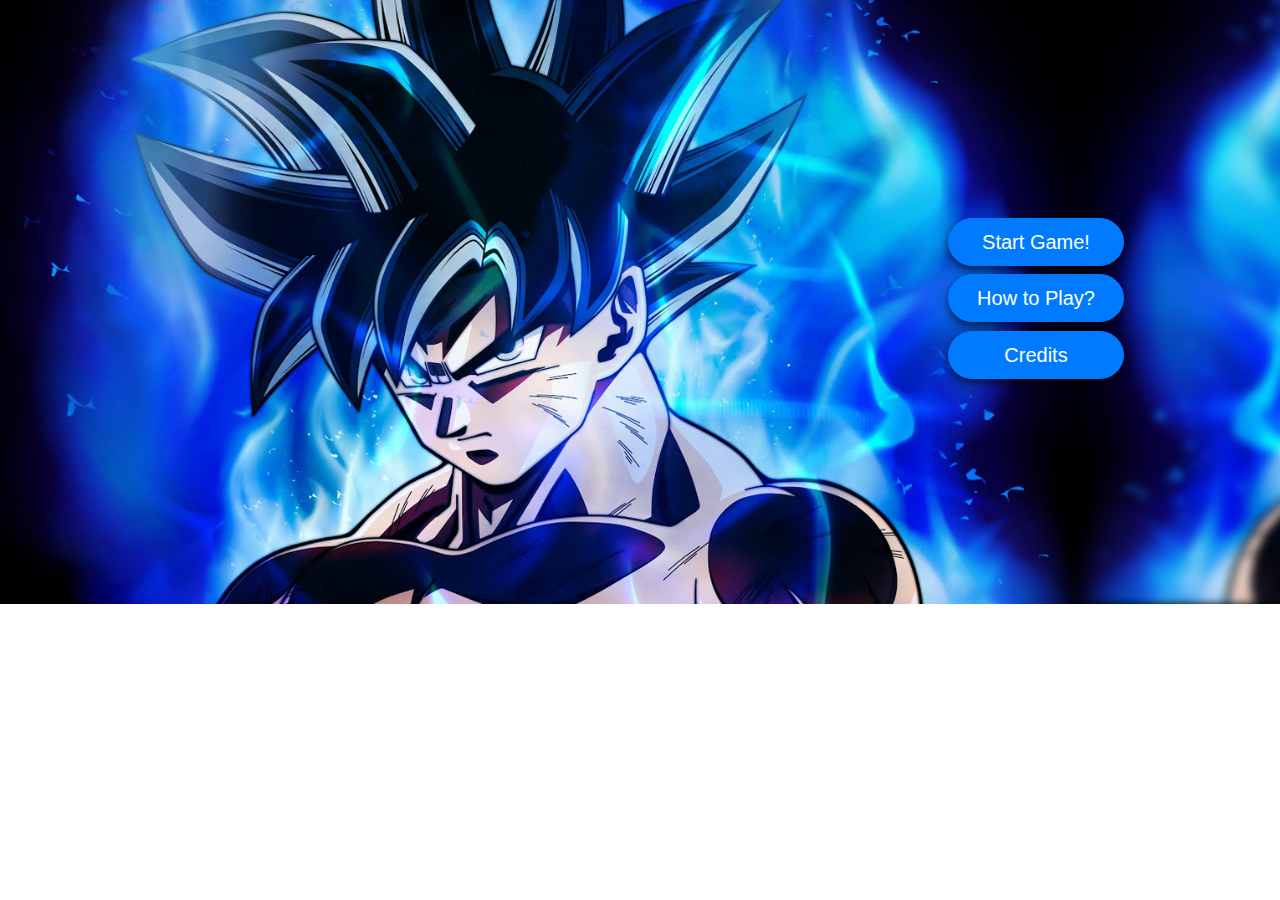
<file: index.html>
<!DOCTYPE html>
<html lang="en">
<head>
    <meta charset="UTF-8">
    <meta name="viewport" content="width=device-width, initial-scale=1.0">
    <meta http-equiv="X-UA-Compatible" content="ie=edge">
    <title>Dragon Ball</title>
    <link rel="stylesheet" href="https://stackpath.bootstrapcdn.com/bootstrap/4.3.1/css/bootstrap.min.css">
    <link rel="stylesheet" href="https://maxcdn.bootstrapcdn.com/font-awesome/4.7.0/css/font-awesome.min.css">
    <link href="https://fonts.googleapis.com/css?family=Iceland&display=swap" rel="stylesheet">
    <link rel="stylesheet" href="css/homePage.css">
    <link rel="stylesheet" href="css/characterPage.css">
</head>
<body>
    <audio autoplay loop>
        <source src="audio/intro.ogg" type="audio/ogg">
    </audio>
    <audio id="sound">   
            <source src="audio/characterSound2.mp3" />
    </audio>
    <div class='menu' id='menu'>
        <button type="button" class="btn btn-primary btn-lg btn-block" id="start" onclick='levelDisplay();'>Start Game!</button>
        <button type="button" class="btn btn-primary btn-lg btn-block" id="help" onclick='helpDisplay();'>How to Play?</button>
        <button type="button" class="btn btn-primary btn-lg btn-block" id="credits" onclick="location.href = 'credits.html';">Credits</button>
    </div>
    <div class='level' id='level'>
        <h3>Select Level</h3>
        <button type="button" class="btn btn-primary btn-lg btn-block" id="easy">Easy</button>
        <button type="button" class="btn btn-primary btn-lg btn-block" id="medium">Medium</button>
        <button type="button" class="btn btn-primary btn-lg btn-block" id="hard">Hard</button>
        <button class="btn btn-primary" id="helpBack" onclick='menuDisplay();'>Back</button>
    </div>
    <div id="helpPage" class="card card-body text-white">
        <u>How to Play!</u>
        <br>
        <br>
        <h4>Try to hit the ball and don't let it pass you.</h4>
        <p class="L playersHelp">Player 1</p>
        <p class="R playersHelp">Player 2</p>
        <img id="helpKeys" src="images/keys.gif">
        <button class="btn btn-primary" id="helpBack" onclick='menuDisplay();'>Back</button>
    </div>
    <div id="scoreLimit" class="scoreLimit">
        <form action="" class="scoreForm">
            <h4 id="scoreText">Enter your score limit:</h4>
            <input id="scoreInput" type="text" name="scorelimit" value="" placeholder="Maximum score limit is 20...">
            <button id="scoreSubmit" type ="submit" class="btn btn-primary">Next</button>
        </form>
        <button class="btn btn-primary" id="scoreBack" onclick='levelDisplay();'>Back</button>
        <p class="error-message"></p>
    </div>
    <div id="characterSelection">
        <h2 class="player1Text" id="player1Text">
            <!--Written by javascript function createPlayer1Text & printPlayer1Text-->
        </h2>
        <div class="player1ImageDiv" id="player1ImageDiv">
            <img src="images/goku9 (1).png" class="player1Image" id="player1Image">
        </div>

        <div class="player2ImageDiv" id="player2ImageDiv">
            <img src="images/goku8 (2).png" class="player2Image" id="player2Image">
        </div>

        <h2 class="player2Text" id="player2Text">
        </h2>

        <div class="player1ShowDiv" id="player1ShowDiv">
        </div>

        <div class="player2ShowDiv" id="player2ShowDiv">
        </div>

        <div class="buttonsDiv" id="buttonsDiv">
            <button class="helpButton helpLink" id="charBack">Back</button>
            <button class="nextButton nextLink" id="nextButton">NEXT</button>
        </div>
    </div>
    <script src="js/preGame.js"></script>
    <script src="js/characterPage.js"></script>
</body>
</html>
</file>
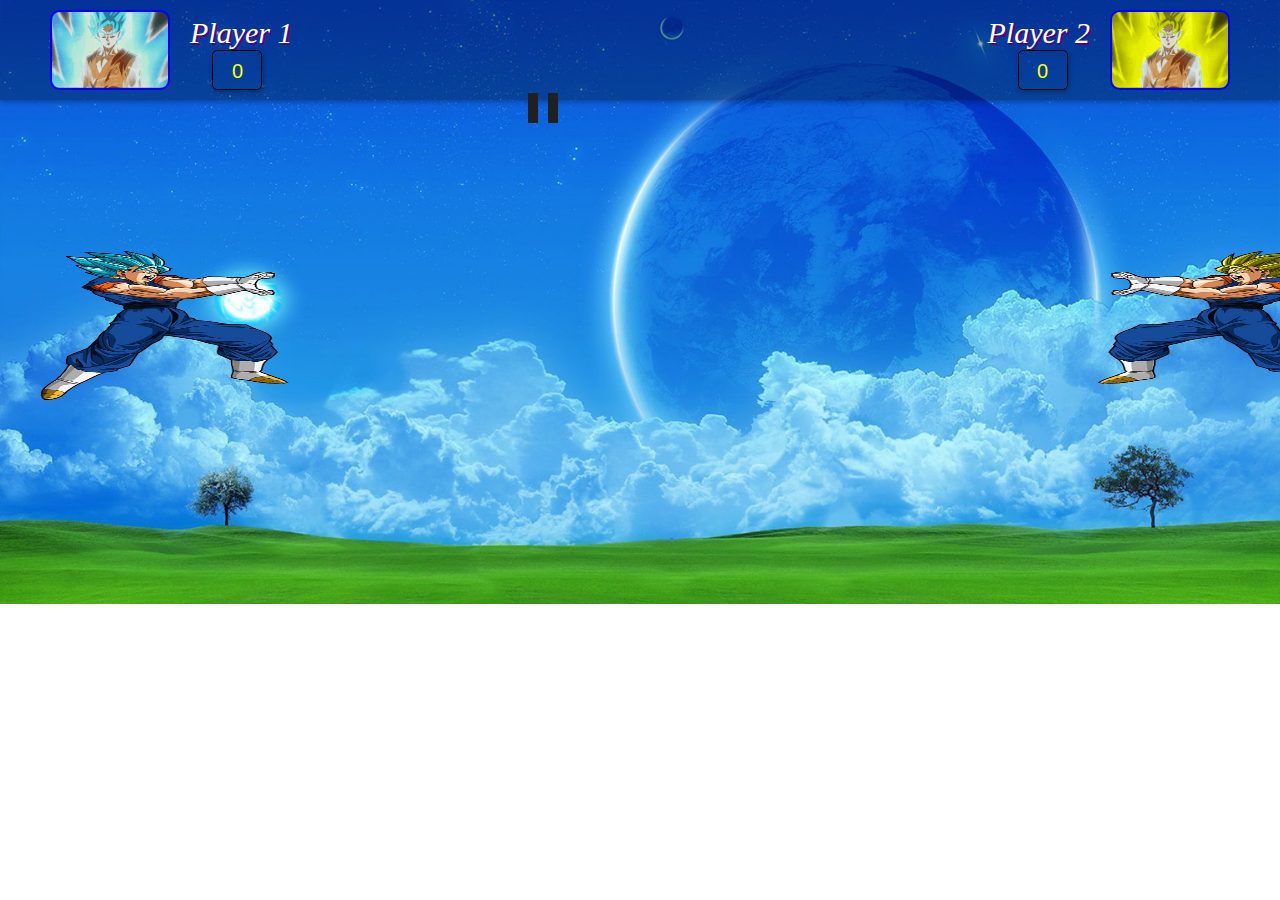
<file: gameScreen.html>
<!DOCTYPE html>
<html lang="en">

    <head>
        <title>Dragon Ball</title>
        <meta charset="UTF-8">
        <link rel="stylesheet" href="https://stackpath.bootstrapcdn.com/bootstrap/4.3.1/css/bootstrap.min.css">
        <link rel="stylesheet" href="https://maxcdn.bootstrapcdn.com/font-awesome/4.7.0/css/font-awesome.min.css">
        <link rel="stylesheet" href="css/main.css">
    </head>

    <body>
        <div id="container">
            <header>
                <img src="images/yellow_goku.gif" alt="First Player image" id="firstPlayerImage"/>    
                <img src="images/blue_goku.gif" alt="second Player image" id="secondPlayerImage"/> 
                <p id="firstPlayerName"  class="playerName"> Player 1</p>
                <p id="secondPlayerName" class="playerName"> Player 2</p>
                <div id="LscoreBox" class="scoreLabel"><p id="Lscore">0</p></div>
                <div id="RscoreBox" class="Rscore scoreLabel"><p id="Rscore">0</p></div>
                <button id="pause" disabled></button>
            </header>
            
            <div id="loader">
            </div>
            <footer></footer>
            <div class="popup" id="popup">
                <div class="popuptext" id="myPopup">
                    <h3>Menu</h3>
                    <hr>
                    <button type="button" class="btn btn-primary btn-lg btn-block" id="resume">Resume</button>
                    <button type="button" class="btn btn-primary btn-lg btn-block" id="howToPlay" onclick="location.href = 'howToPlay.html';">How To Play</button>
                    <button type="button" class="btn btn-primary btn-lg btn-block" id="mainMenu" onclick="location.href = 'index.html';">Main Menu</button>
                </div>
            </div>
        </div>
        
        <script src="js/loadingFunction.js"></script>
        <script src="js/components.js"> </script>
        <script src="js/gameScreen.js"></script>
        <script src="js/fireBall.js"></script>
        <script src="js/movements.js"></script>
        <script src="js/winning.js"></script>
        <script src="js/scoring.js"></script>
    </body>

</html>
</file>
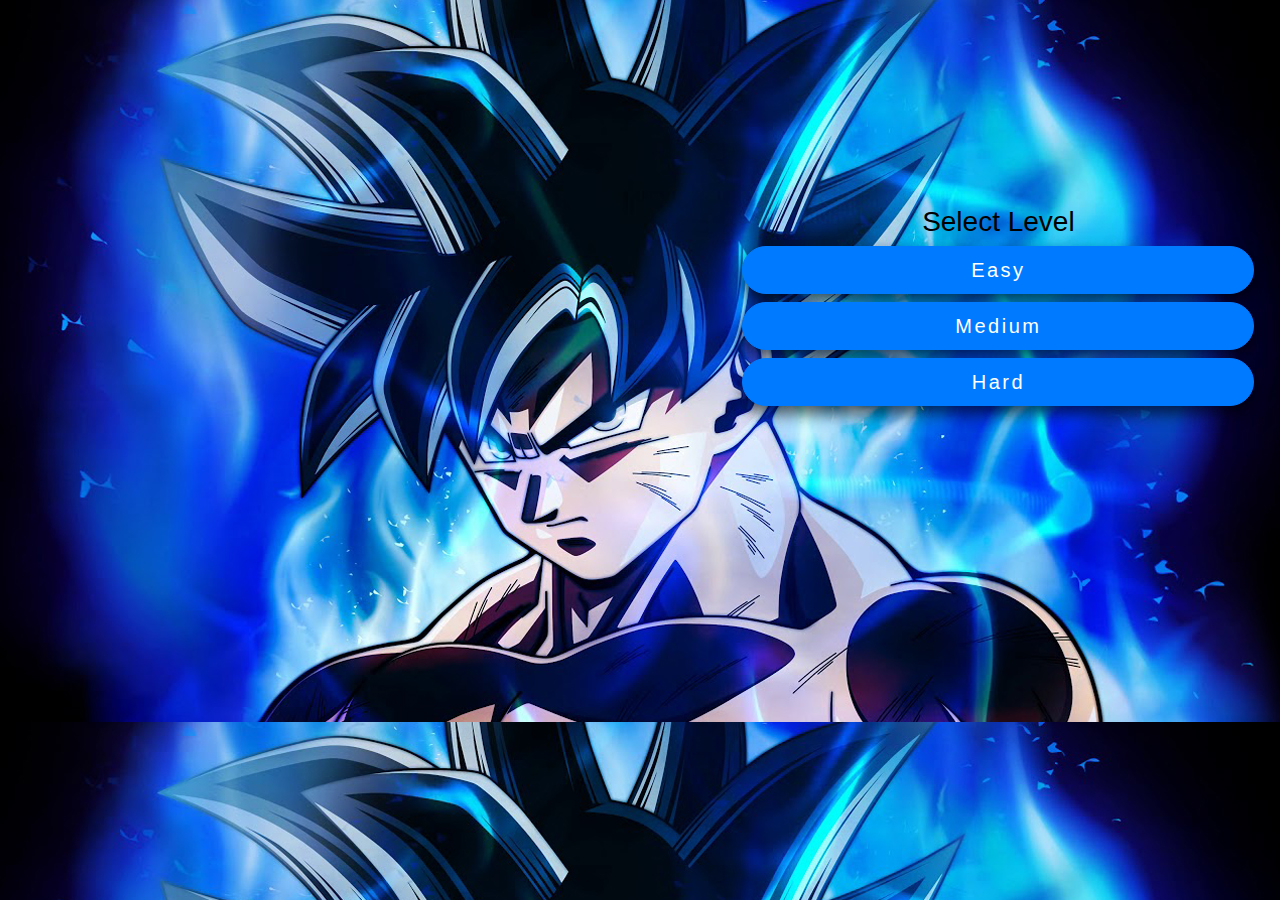
<file: level.html>
<!DOCTYPE html>
<html lang="en">

<head>
    <meta charset="UTF-8">
    <meta name="viewport" content="width=device-width, initial-scale=1.0">
    <meta http-equiv="X-UA-Compatible" content="ie=edge">
    <title>Dragon Ball</title>
    <link rel="stylesheet" href="https://stackpath.bootstrapcdn.com/bootstrap/4.3.1/css/bootstrap.min.css">
    <link rel="stylesheet" href="https://maxcdn.bootstrapcdn.com/font-awesome/4.7.0/css/font-awesome.min.css">

    <link rel="stylesheet" href="css/level.css">
</head>

<body>
    <audio autoplay loop>
        <source src="audio/intro.ogg" type="audio/ogg">
        <source src="audio/intro.mp3" type="audio/mp3">
    </audio>
    <div class='level' id='level'>
        <h3>Select Level</h3>
        <button type="button" class="btn btn-primary btn-lg btn-block" id="start" onclick="location.href = 'gameScreen.html';">Easy</button>
        <button type="button" class="btn btn-primary btn-lg btn-block" id="help" onclick="location.href = 'help.html';">Medium</button>
        <button type="button" class="btn btn-primary btn-lg btn-block" id="credits" onclick="location.href = 'credits.html';">Hard</button>
    </div>

</body>

</html>
</file>
<file: css/homePage.css>
#menu{
    margin: 200px;
    margin-top: 17%;
}
body{
    background-image: url(../images/homePageBackground.jpg);
    background-repeat: no-repeat;
    background-size: cover;
}
#start,#help,#credits{
    width: 20%;
    margin: auto;
    margin-left: 85%;
    margin-top: 1%;
}

.btn{
    border-radius: 100px;
    box-shadow: 0px 4px 8px rgba(0, 0, 0, 0.631);
}

#level 
{
    color: white;
    text-align: center;
    margin:auto;
    width: 300px;
    margin-top: 200px;
    display: none;
}

h3{
    text-shadow: 1px 1px 2px black, 0 0 10px rgba(0, 0, 255, 0.5), 0 0 3px rgb(63, 63, 224, .5);
    font-size: 35px;
}
h4{
    text-shadow: 1px 1px 2px black, 0 0 10px rgba(0, 0, 255, 0.5), 0 0 3px rgb(63, 63, 224, .5);
    color:white;
}

.playersHelp{
    margin: 0;
    width: 100px;
    margin-top: 50px;
    font-size: 20px;
}

.R{
    float: right;
    margin-right: 155px;
}
.L{
    float: left;
    margin-left: 230px;
}

.card{
    margin: auto;
    margin-top: 100px;
    width:700px;
    height: 500px;
    background-color:#007bff !important;
    border-radius: 20px !important;
}
#helpBack{
    width: 90px;
    border-radius: 100px;
    margin: 0px;
    margin-top: 240px;
    box-shadow: 1px 2px 5px #0955a7b4;
    margin-left: -500px;
}
u{
    font-weight: bold;
    font-size: x-large;
    text-underline-position: below;
}
#helpKeys{
    width: 300px;
    margin-left: 200px;
}

#helpPage{
    display: none;
}
.scoreLimit{
    display: none;
    margin:auto;
    margin-left: 600px;
    margin-top: 200px;
    width:250px;
}

#scoreInput{
    margin:5px;
    display: block !important;
    width: 300px;
}
#scoreSubmit{
    margin-left: 260px;
    width: 80px;
    margin-top:50px;
}
#scoreText{
    margin-left: 5px;
    font-size: 20px;
    margin-bottom: 20px;
}

#scoreBack{
    margin-top:-65px;
    margin-left: -30px;
    width: 80px;
}

.error-message{
    color:rgb(238, 255, 0);
    font-weight: bold;
    font-size: 15px;
    margin-top: -110px;
    margin-left: 10px;
    width:300px;
}

#characterSelection{
    display: none;
}
</file>
<file: css/characterPage.css>
#player1Text
{
    width: 300px;
    height: 40px;
    margin-left: 200px;
    margin-top: 50px;
    color: blue;
    font-size: 40px;
    font-family: 'Iceland', cursive;
    font-weight: bold;
}

#player2Text
{
    width: 300px;
    height: 40px;
    margin-left: 1100px;
    margin-top: -84px;
    color: blue;
    font-size: 40px;
    font-family: 'Iceland', cursive;
}

#player1ImageDiv
{
    width: 120px;
    height: 120px;
    margin-left: 600px;
    margin-top: -80px;
}

#player1Image
{
    width: 120px;
    height: 120px;
    border-radius: 80px;
    box-shadow: 0 0 4px 4px black;
}

#player1Image:hover
{
    box-shadow: 0 2px 8px white;
    width: 130px;
}

#player2ImageDiv
{
    width: 120px;
    height: 120px;
    margin-left: 800px;
    margin-top: -120px;
}

#player2Image
{
    width: 120px;
    height: 120px;
    border-radius: 80px;
    box-shadow: 0 0 4px 4px black;
}

#player2Image:hover
{
    box-shadow: 0 2px 8px white;
    width: 130px;
}

#player1ShowDiv
{
    width: 250px;
    height: 350px;
    margin-left: 220px;
    margin-top: 80px;
}

#player1Show
{
    width: 250px;
    height: 350px;
}

#player2ShowDiv
{
    width: 250px;
    height: 350px;
    margin-left: 1100px;
    margin-top: -350px;
}

#player2Show
{
    width: 250px;
    height: 350px;
}

.helpButton
{
    width: 90px;
    height: 50px;
    border: 0px;
    border-radius: 70px;
    background-color: blue;
    box-shadow: 0px 4px 8px rgba(0, 0, 0, 0.631);
}

.helpLink
{
    color: white;
    font-size: 30px;
    font-family: 'Iceland', cursive;
    text-decoration: none;
}

.nextButton
{
    width: 90px;
    height: 50px;
    border: 0px;
    border-radius: 70px;
    background-color: blue;
    display: none;
    margin-left: 80px;
    box-shadow: 0px 4px 8px rgba(0, 0, 0, 0.631);
}

.nextLink
{
    color: white;
    font-size: 30px;
    font-family: 'Iceland', cursive;
    text-decoration: none;
}


.helpButton:hover
{
    background-color: navy;
    box-shadow: 0 2px 8px darkgray;
    width: 95px;
}

.helpLink:hover
{
    font-size: 33px;
}

.nextButton:hover
{
    background-color: navy;
    box-shadow: 0 2px 8px darkgray;
    width: 95px;
}
.nextLink:hover
{
    font-size: 33px;
}

#buttonsDiv
{
    width: 315px;
    margin-top: 80px;
    margin-left: 650px;
}
</file>
<file: css/main.css>
html{
    height:100%;
    margin: 0;
}

body{
    background-image: url('../images/background.jpg');
    background-repeat: no-repeat;
    background-size: 100%;
}

html, body {
    width:  100%;
    height: 100%;
    margin: 0px;
    overflow: hidden;
}

header{
    height: 100px;
    background-color: rgba(0,0,0,.3);
    box-shadow: 1px 2px 5px rgba(0, 0, 0, .3);
}
footer{
    height: 50px;
}

p{
    margin:0;
}

#firstPlayerImage
{
    width: 120px;
    height: 80px;
    float: right;
    margin-right: 50px;
    margin-top: 10px;
    border:2px solid blue;
    border-radius: 10px;
}

#secondPlayerImage
{
    width: 120px;
    height: 80px;
    float: left;
    margin-left: 50px;
    margin-top: 10px;
    border-radius: 10px;
    border: 2px solid blue;
}
.playerName
{
    text-shadow: 2px 2px rgb(87, 0, 128);
    font-style: oblique;
    font-family: "Times New Roman", Times, serif;
    color: white;
    font-size: 30px;
    margin:0;
    margin-top: 10px;
}
#firstPlayerName
{
    float: left;  
    margin-left: 20px;
}
#secondPlayerName
{
    float: right;
    margin-right: 20px; 
}

.scoreLabel{
    border-radius: 5px;
    border: 1px solid black;
    background-color: rgba(0,0,0,0);
    width: 50px;
    height: 40px;
    display: inline-block;
    text-align: center;
    font-size: 20px;
    color:yellow;
    margin-top:50px;
    box-shadow: 1px 2px 5px rgba(0, 0, 0, .3);
}

#RscoreBox{
    float: right;
    margin-right: -80px;
}
#LscoreBox{
    float: left;
    margin-left: -80px;

}

#Lscore, #Rscore{
    padding-top: 5px;
}

#loader {
    position: absolute;
    left: 30%;
    top: 35%;
    z-index: 1;
    width: 500px;
    height: 300px;
    margin: auto;
    font-style: oblique;
    font-family: "Times New Roman", Times, serif;
    color: white;
    font-size: 100px;
    margin:0;
    margin-top: 10px;
    text-shadow: 1px 1px 20px black, 0 0 25px blue, 0 0 5px darkblue;
    text-align: center;
}

#pause
{
    margin: 3%  24%  3%  28%;
    width: 30px;
    height: 30px;
    border-style: double;
    border-width: 0px 0px 0px 30px;
    border-color: #202020;
    padding: 0; 
    background-color: transparent;
    cursor: pointer;
    transition: all 0.3s ease 0s;
}

#container
{
    position: relative;
}

#popup
{
    position: fixed; /* Sit on top of the page content */
    display: none; /* Hidden by default */
    width: 100%; /* Full width (cover the whole page) */
    height: 100%; /* Full height (cover the whole page) */
    top: 0;
    left: 0;
    right: 0;
    bottom: 0;
    z-index: 2; /* Specify a stack order in case you're using a different order for other elements */
    cursor: pointer; /* Add a pointer on hover */
    text-align: center;
}

#myPopup
{
    position: absolute;
    top: 30%;
    right: 35%;
    height: 40%;
    width:30%;
    background: transparent;
    color: white;
}

.btn
{
    font-family: 'Roboto', sans-serif;
    letter-spacing: 2.5px;
    font-weight: 500;
    box-shadow: 0px 8px 15px rgba(0, 0, 0, 0.631);
    transition: all 0.3s ease 0s;
    cursor: pointer;
    outline: none;
    border-radius: 100px;
}

hr
{
    background-color: white;
}
</file>
<file: css/level.css>
body 
{
    background-image: url(../images/homePageBackground.jpg);
}

#level 
{
    color: white;
    height: 50%;
    width: 50%;
    text-align: center;
    padding: 8%;
    padding-right: 2%;
    float: right;
    margin-top: 8%;
    margin-right: 0;
}

h3
{
    color: black;
}

.btn
{
    font-family: 'Roboto', sans-serif;
    letter-spacing: 2.5px;
    font-weight: 500;
    box-shadow: 0px 8px 15px rgba(0, 0, 0, 0.631);
    transition: all 0.3s ease 0s;
    cursor: pointer;
    outline: none;
    border-radius: 100px;
}
</file>
